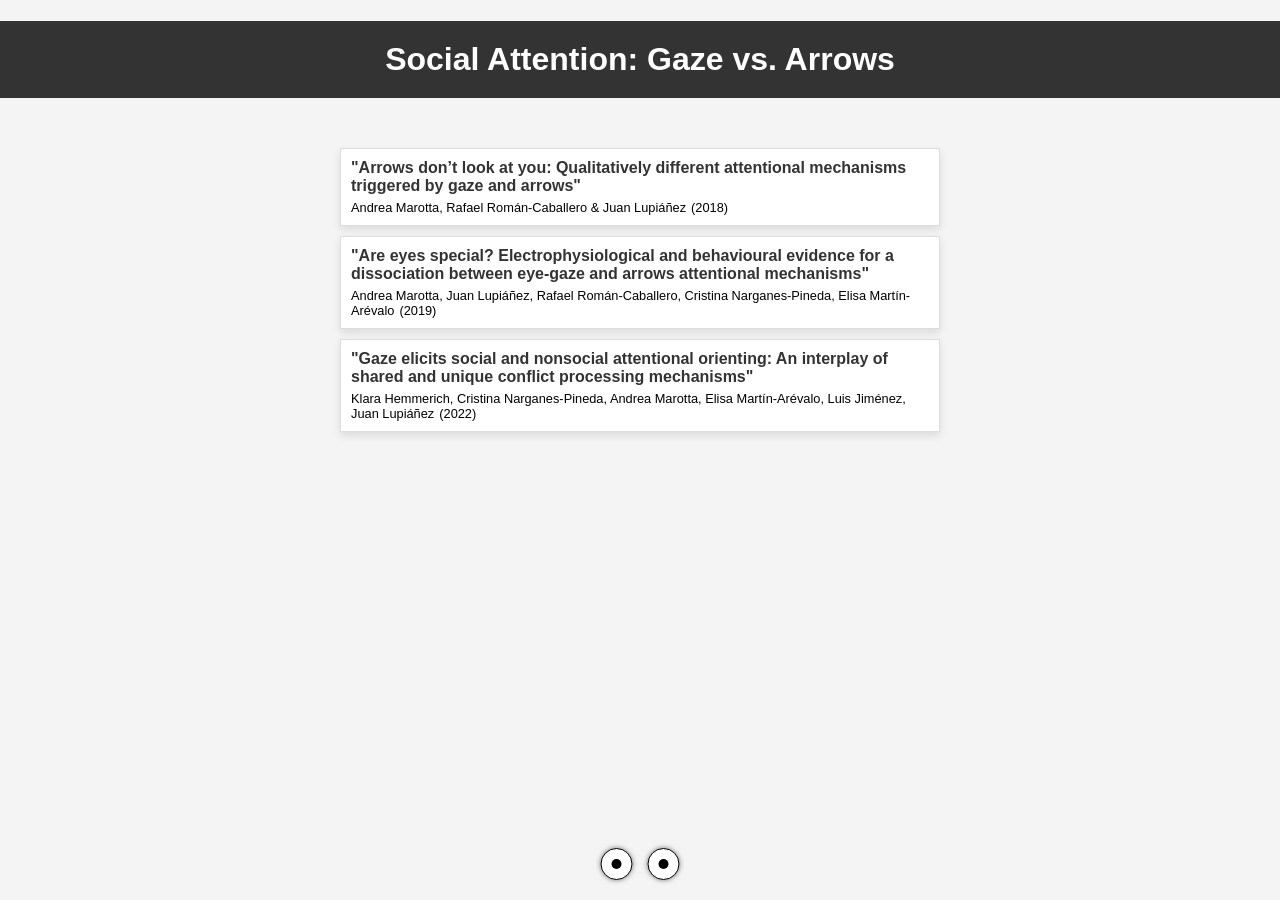
<file: index.html>
<!DOCTYPE html>
<html lang="en">
<head>
    <meta charset="UTF-8">
    <meta name="viewport" content="width=device-width, initial-scale=1.0">
    <title>Social Attention: Gaze vs. Arrows</title>
    <style>
        body {
            font-family: 'Arial', sans-serif;
            background-color: #f4f4f4;
            margin: 0;
            padding: 0;
        }

        h1 {
            text-align: center;
            padding: 20px;
            background-color: #333;
            color: #fff;
            margin-bottom: 50px;
        }

        ul {
            max-width: 600px;
            margin: 0 auto;
            padding: 0;
            list-style-type: none;
        }

        li {
            margin: 10px 0;
            padding: 10px;
            border: 1px solid #ddd;
            background-color: #fff;
            box-shadow: 0 4px 8px rgba(0, 0, 0, 0.1);
        }

        a {
            text-decoration: none;
            color: #333;
            font-weight: bold;
            display: block;
            transition: background-color 0.3s;
        }

        a:hover {
            background-color: #f0f0f0;
        }

        .authors {
            font-size: 0.8em;
            margin-top: 5px;
            display: block;
        }

        .year {
            font-weight: normal;
            margin-left: 5px;
        }
        
        /* Styles for the eyes */
        .eyes {
            position: fixed;
            bottom: 20px;
            left: 50%;
            transform: translateX(-50%);
            display: flex;
            gap: 15px;
        }

        .eye {
            width: 30px;
            height: 30px;
            background-color: #fff;
            border-radius: 50%;
            position: relative;
            border: 1.5px solid #000;
            box-shadow: 0 0 5px rgba(0, 0, 0, 0.5); /* Added shadow for elegance */
        }

        .pupil {
            width: 10px;
            height: 10px;
            background-color: #000;
            border-radius: 50%;
            position: absolute;
            top: 50%;
            left: 50%;
            transform: translate(-50%, -50%);
            pointer-events: none; /* So it doesn't interfere with mouse events */
        }

    </style>
</head>
<body>
    <h1>Social Attention: Gaze vs. Arrows</h1>
    <ul>
        <li>
            <a href="https://link.springer.com/article/10.3758/s13423-018-1457-2" target="_blank">"Arrows don’t look at you: Qualitatively different attentional mechanisms triggered by gaze and arrows"</a>
            <span class="authors">Andrea Marotta, Rafael Román-Caballero & Juan Lupiáñez<span class="year">(2018)</span></span>
        </li>
        <li>
            <a href="https://www.sciencedirect.com/science/article/pii/S0028393219300752" target="_blank">"Are eyes special? Electrophysiological and behavioural evidence for a dissociation between eye-gaze and arrows attentional mechanisms"</a>
            <span class="authors">Andrea Marotta, Juan Lupiáñez, Rafael Román-Caballero, Cristina Narganes-Pineda, Elisa Martín-Arévalo<span class="year">(2019)</span></span>
        </li>
        <li>
            <a href="https://pubmed.ncbi.nlm.nih.gov/35666922/" target="_blank">"Gaze elicits social and nonsocial attentional orienting: An interplay of shared and unique conflict processing mechanisms"</a>
            <span class="authors">Klara Hemmerich, Cristina Narganes-Pineda, Andrea Marotta, Elisa Martín-Arévalo, Luis Jiménez, Juan Lupiáñez<span class="year">(2022)</span></span>
        </li>
    </ul>

    <!-- Eyes at the bottom of the page -->
    <div class="eyes">
        <div class="eye">
            <div class="pupil"></div>
        </div>
        <div class="eye">
            <div class="pupil"></div>
        </div>
    </div>

    <script>
        const eyes = document.querySelectorAll('.eye');
        const pupils = document.querySelectorAll('.pupil');

        document.addEventListener('mousemove', (e) => {
            eyes.forEach((eye, index) => {
                const boundingBox = eye.getBoundingClientRect();
                const eyeCenterX = boundingBox.left + boundingBox.width / 2;
                const eyeCenterY = boundingBox.top + boundingBox.height / 2;
                const angle = Math.atan2(e.clientY - eyeCenterY, e.clientX - eyeCenterX);
                const distance = Math.min(eye.offsetWidth / 4, boundingBox.width / 2 - pupils[index].offsetWidth / 2);
                const pupilX = distance * Math.cos(angle);
                const pupilY = distance * Math.sin(angle);
                pupils[index].style.transform = `translate(-50%, -50%) translate(${pupilX}px, ${pupilY}px)`;
            });
        });
    </script>
</body>
</html>
</file>
